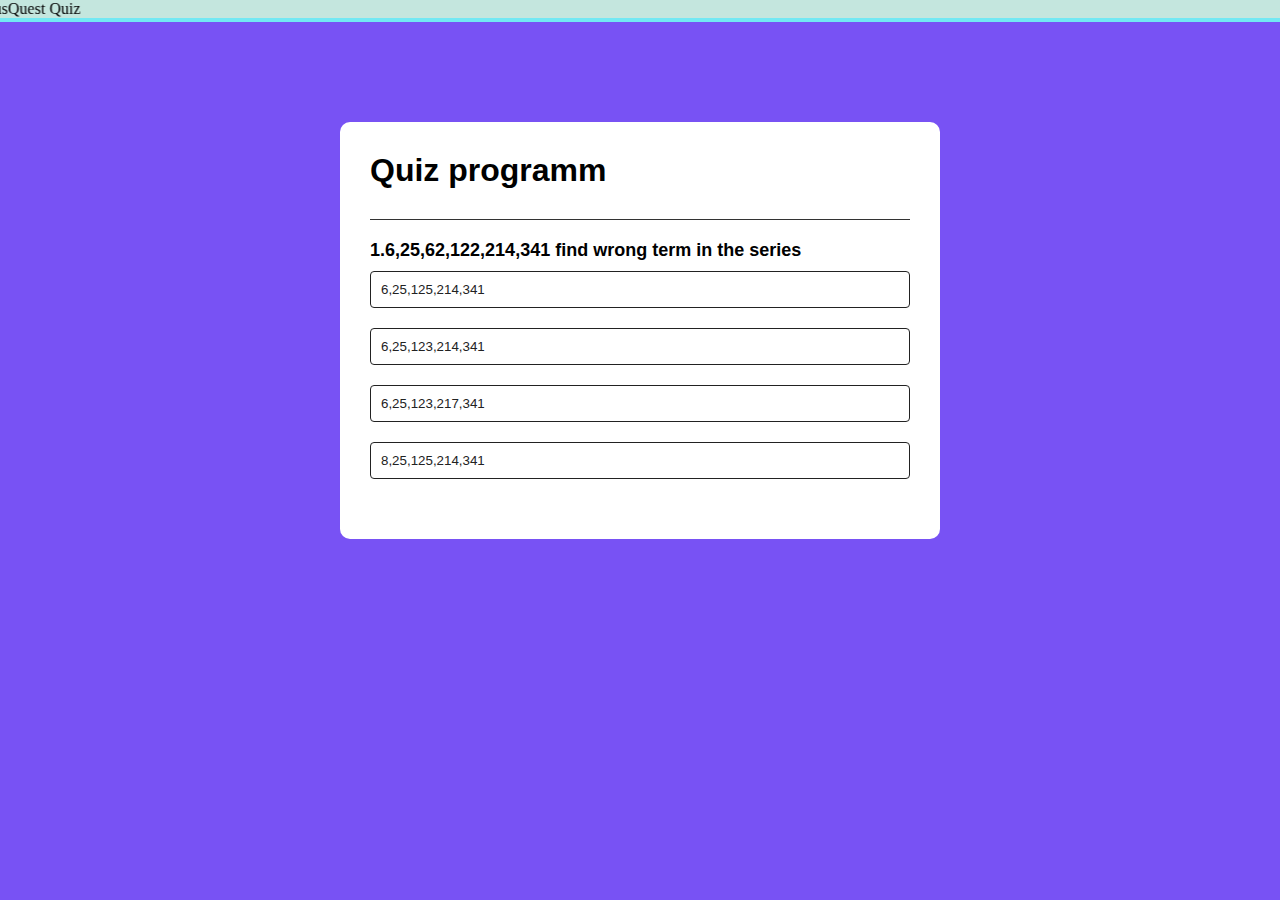
<file: index.html>
<!DOCTYPE html>
<html lang="en">
<head>
    <meta charset="UTF-8">
    <meta name="viewport" content="width=device-width, initial-scale=1.0">
    <title>Document</title>
    <link rel="stylesheet" href="quiz.css">
    <!--<script src="quiz.js"></script> -->
</head>
<body>
    <div id="intro">
        <marquee id="wel" scrollamount="10" direction="right"  behavior="scroll"> GeniusQuest Quiz </marquee>
    </div>
    <div class="app">
    <h1>Quiz programm</h1>
    <div class="quiz">
        <h2 id="question">Question are here</h2>
        <div id="answer-buttons">
            <button class="btn">Answer1</button>
            <button class="btn">Answer2</button>
            <button class="btn">Answer3</button>
            <button class="btn">Answer4</button>
        </div>
        <div>
            <button id="next-btn">next</button>
         </div>
     </div>
    
    </div>
    <script src="quiz.js"></script>
</body>
</html>
</file>
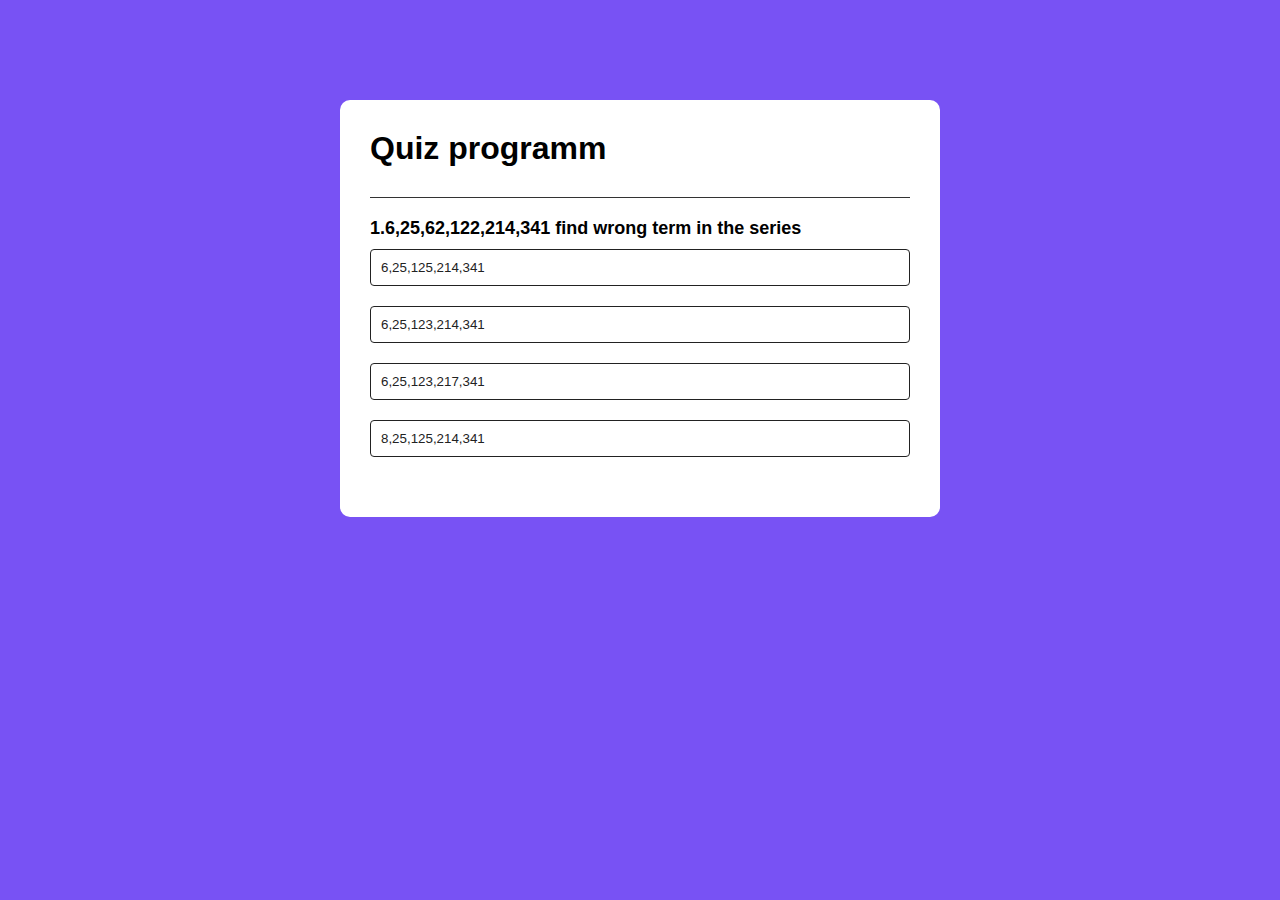
<file: quiz.html>
<!DOCTYPE html>
<html lang="en">
<head>
    <meta charset="UTF-8">
    <meta name="viewport" content="width=device-width, initial-scale=1.0">
    <title>Document</title>
    <link rel="stylesheet" href="quiz.css">
    <!--<script src="quiz.js"></script> -->
</head>
<body>
    <div class="app">
    <h1>Quiz programm</h1>
    <div class="quiz">
        <h2 id="question">Question are here</h2>
        <div id="answer-buttons">
            <button class="btn">Answer1</button>
            <button class="btn">Answer2</button>
            <button class="btn">Answer3</button>
            <button class="btn">Answer4</button>
        </div>
        <div>
            <button id="next-btn">next</button>
         </div>
     </div>
    
    </div>
    <script src="quiz.js"></script>
</body>
</html>
</file>
<file: quiz.css>
*{
   margin:0;
   padding:0;
   font-family: 'poppins',sans-serif;
   box-sizing: border-box;
}
#wel{
    font-family: "Times New Roman", Times, serif;
    font-size: medium;
    background-color: rgb(196, 230, 222);
    text-decoration: double;
}
#intro{
    background-color: rgb(114, 232, 243);
    box-sizing: 20px 20px;
}
body{
   /* background-image: url("quiz.jpeg");
    background-size: cover; 
    background-position: center;*/
    background-color: rgb(120, 82, 244);
}
.app{
    background-color:#fff;
    width:90%;
    max-width:600px;
    margin:100px auto 0;
    border-radius:10px;
    padding:30px;
}
.app h1{
    font-weight:25px ;
    color: #000 lend;
    font-weight:600px;
    border-bottom: 1px solid #333;
    padding-bottom:30px;
}
.quiz{
    padding:20px 0px;

}
.quiz h2{
    font-size:18px;
    color:#000 lend;
    font-weight: 600;
}
.btn{
    background: #fff;
    color: #222;
    font-weight: 500;
    width:100%;
    border:1px solid #222;
    padding:10px;
    margin:10px 0;
    text-align:left;
    border-radius:4px;
    cursor:pointer,all 0.3s;

}
.btn:hover:not([disabled]){
    background: #e69408;
    color:#fff;
}
.btn:disabled{
  cursor:no-drop;
}
#next-btn{
    background: #1252b3;
    color:#0a0606;
    font-weight: 600;
    width:150px;
    border:0;
    padding: 10px;
    margin:20px auto 0;
    border-radius:4px;
    cursor: pointer;
    display: none;
}
.correct{
    background:#0ee069;
}
.incorrect{
    background:lightcoral ;
}
</file>
